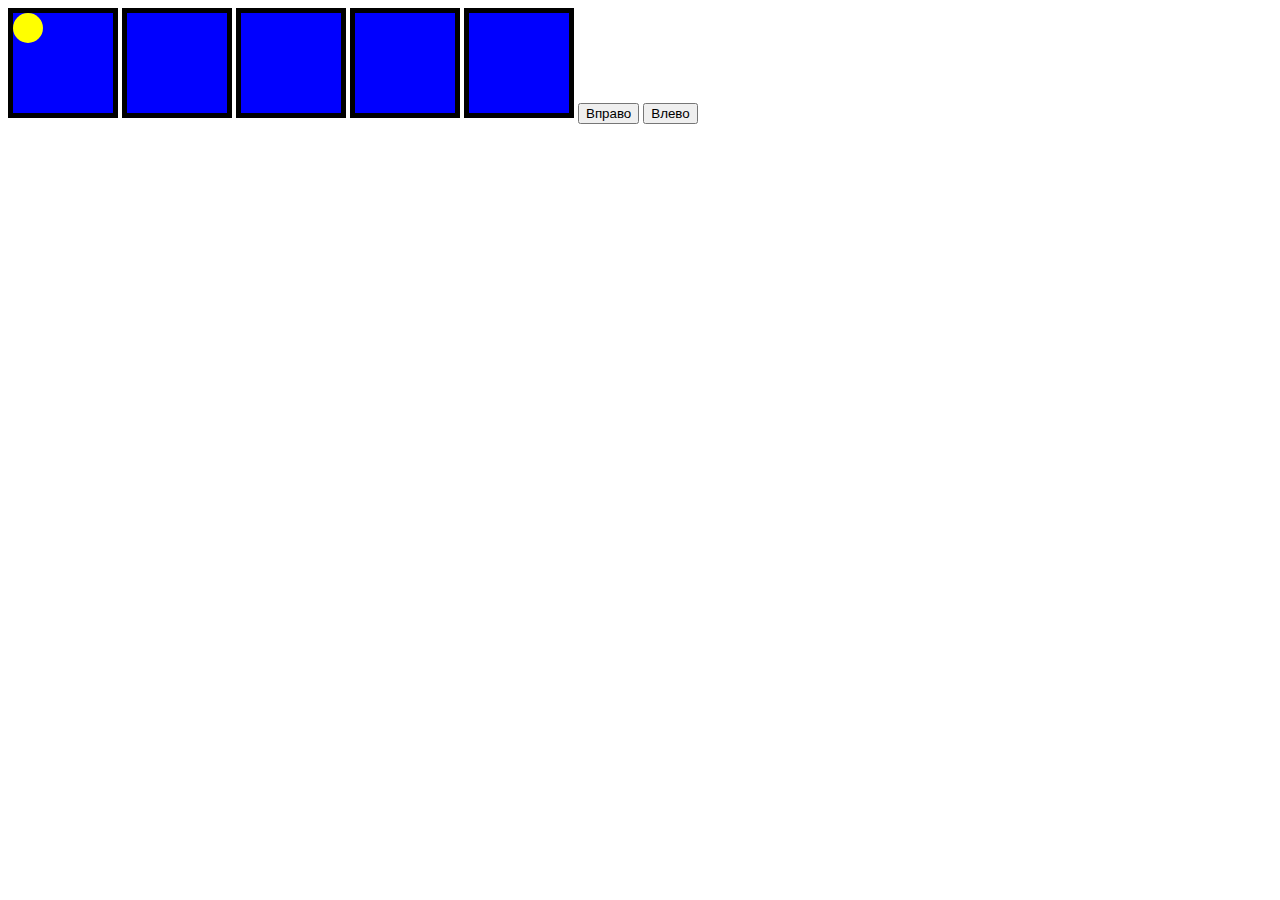
<file: index.html>
<!DOCTYPE html>
<html lang="en">
<head>
    <meta charset="UTF-8">
    <title>CLIMBER</title>
    <link rel="stylesheet" href="style-Test.css">
</head>

<body>
       <div class="=comtainer">
       <span id="box1">
 <div id="circle"></div>
       </span>
       <span id="box2"></span>
       <span id="box3"></span>
       <span id="box4"></span>
       <span id="box5"></span>

       <button onclick="right()">Вправо</button>    
       <button onclick="left()">Влево</button>
         
       
       </div>


       <script src="testClimber.js"></script> 

</body>

</html>
</file>
<file: style-Test.css>
#box1,#box2,#box3,#box4,#box5{
	display:inline-block; /* Сделали все div в одну строку */
	height:100px;
	width:100px;
	background: blue;
	border: solid 5px;
	z-index: 0;
}
#circle{
	
	background: yellow;
	width: 30px;
	height: 30px;
	border-radius: 50%;	
}
</file>
